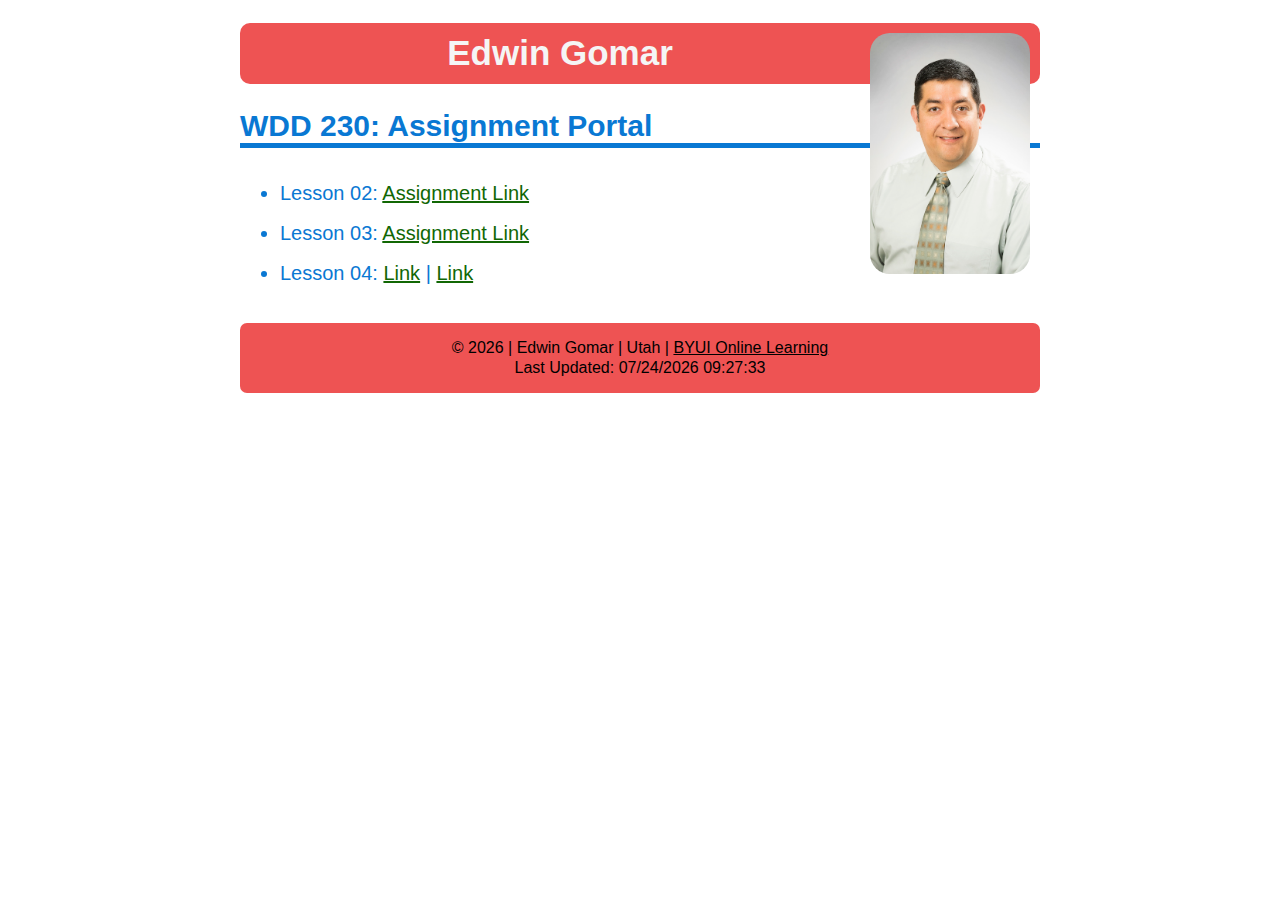
<file: index.html>
<!DOCTYPE html>
<html lang="en">
    <head>
        <meta charset="utf-8">
        <meta name="viewport" content="width=device-width, initial-scale=1, viewport-fit=cover">
        <title>WDD230 main page - Edwin Gomar</title>
        <meta name="description" content="This page is my page for WDD230 @ BYUi using Visual Media and Github">
        <link href="https://fonts.googleapis.com/css2?family=DM+Serif+Text:ital@1&display=swap" rel="stylesheet">
        <link rel="stylesheet" href="css/normalize.css">
        <link rel="stylesheet" href="css/main.css">
        <link rel="stylesheet" href="css/medium.css">

    </head>
    <body>
        <header>
            <h1>Edwin Gomar <img src="images/EGH.jpg" alt="Edwin Gomar Photo."></h1>
        </header>
    
        <main>
            <h2>WDD 230: Assignment Portal</h2>
            <nav>
                <ul>
                    <li>Lesson 02: <a href="https://www.gomarbrothers.com/">Assignment Link</a></li>
                    <li>Lesson 03: <a href="https://www.gomarbrothers.com/">Assignment Link</a></li>
                    <li>Lesson 04: <a href="https://www.gomarbrothers.com/">Link</a> | <a href="https://www.gomarbrothers.com/">Link</a></li>
                </ul>
            </nav>
        </main>
    
        <footer>
            &copy; <span id="Year"></span> | Edwin Gomar | Utah | <a href="https://www.byui.edu/online">BYUI Online Learning</a>
            <br>
            Last Updated: <span id="Modified">
            </span>
        </footer>
        <script src='js/updatedate.js'></script>

    </body>
</html>
</file>
<file: css/main.css>
body {
    margin: auto;
    max-width: 800px;
    font-family: 'Gill Sans', sans-serif;
    color: #0978d3;
  }
  
  header {
    background-color:#ee5353;
    text-align: center;
    border-radius: 10px;
    color: #f5f5f5;   
  }
  
  img { 
    width: 160px;
    border-radius: 20px;
  }
  
  h1 {
    font-size: 35px;
    padding: 10px;
    
  }

 
  h2 {
    border-bottom: 5px solid;
  }
  
  main {
    font-size: 20px;
    padding-bottom: 10px; 
  }
  
  main a {
    color: #116704;
    line-height: 2;
  }
  
  main a:hover {
    color: #0000ff;
  }
  
  footer {
    background-color: #ee5353;
    color: #000000;
    text-align: center;
    border-radius: 7px;
    padding-top: 15px;
    padding-bottom: 15px;
    line-height: 1.25;
  }
  
  footer a {
    color: #000000  ;
  }
  
  footer a:hover {
    color: #ffffff;
  }
</file>
<file: css/medium.css>
@media only screen and (min-width: 32.5em) {
  img {
    float: right;
      }   
}
</file>
